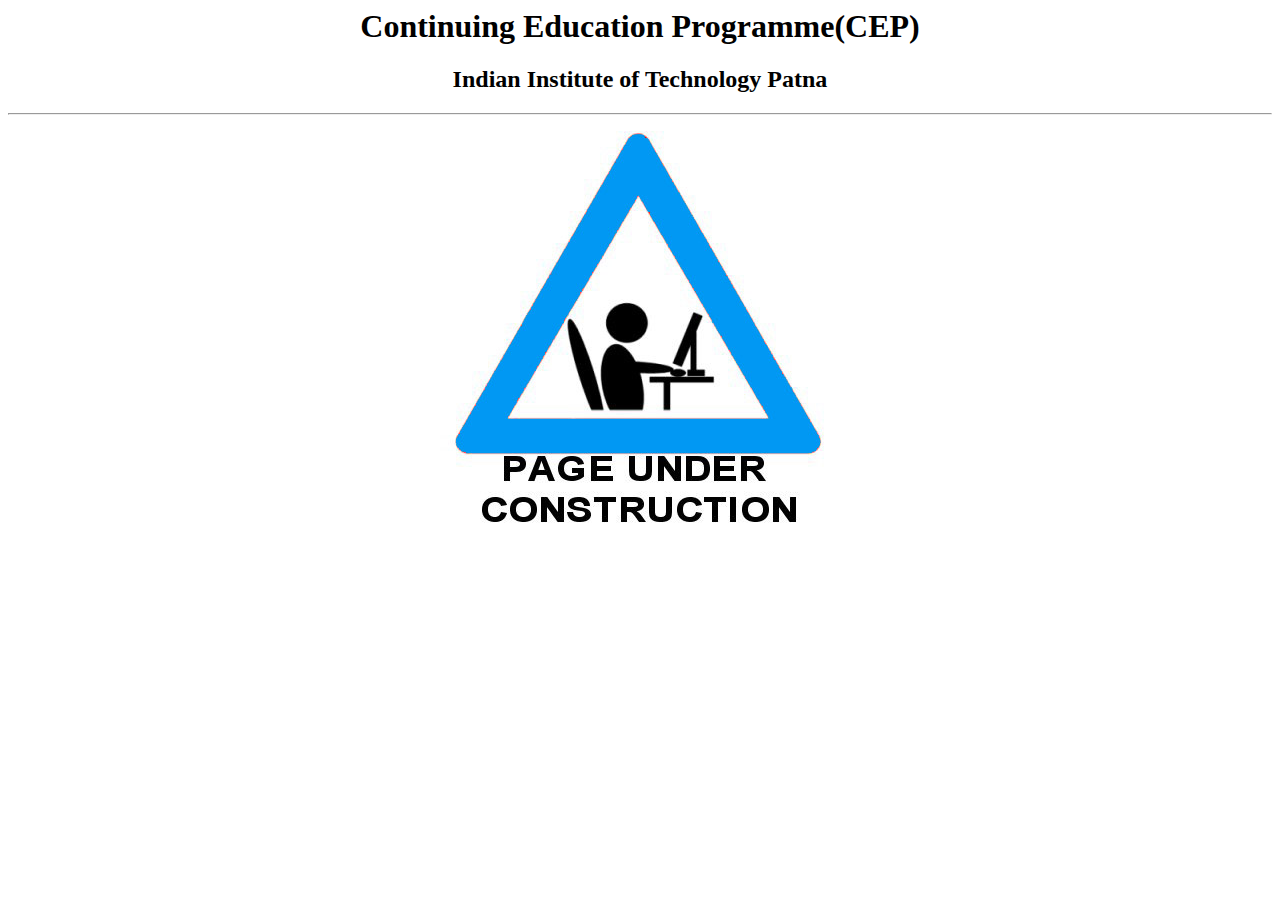
<file: x/index.html>
<html>
<head>
<title>Continuing Education Programme(CEP)</title>
</head>
<body>
<h1 style="text-align:center;">Continuing Education Programme(CEP)</h1>
<h2 style="text-align:center;">Indian Institute of Technology Patna</h2>
<hr />
<p style="text-align:center;"><img src="PageUnderConstruction2.jpg" alt="PageUnderConstruction" /></p>
</body>
</html>
</file>
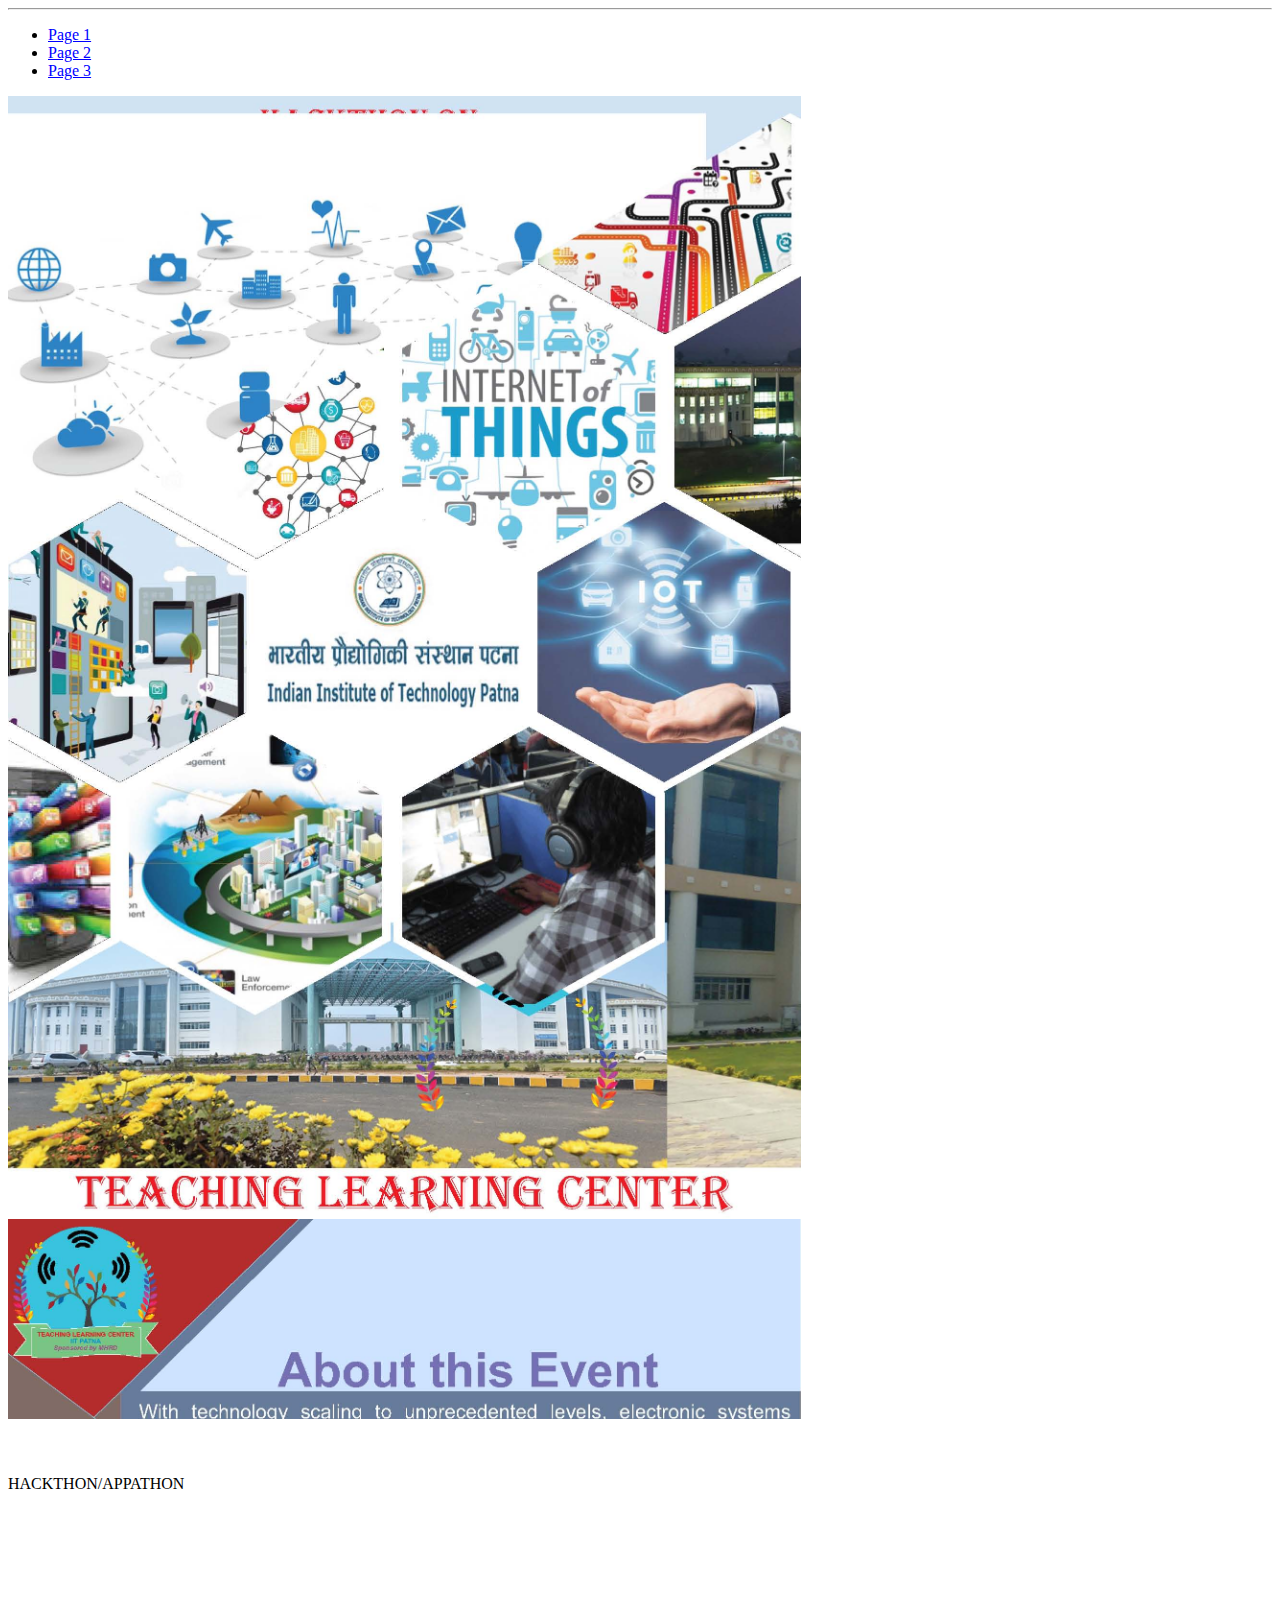
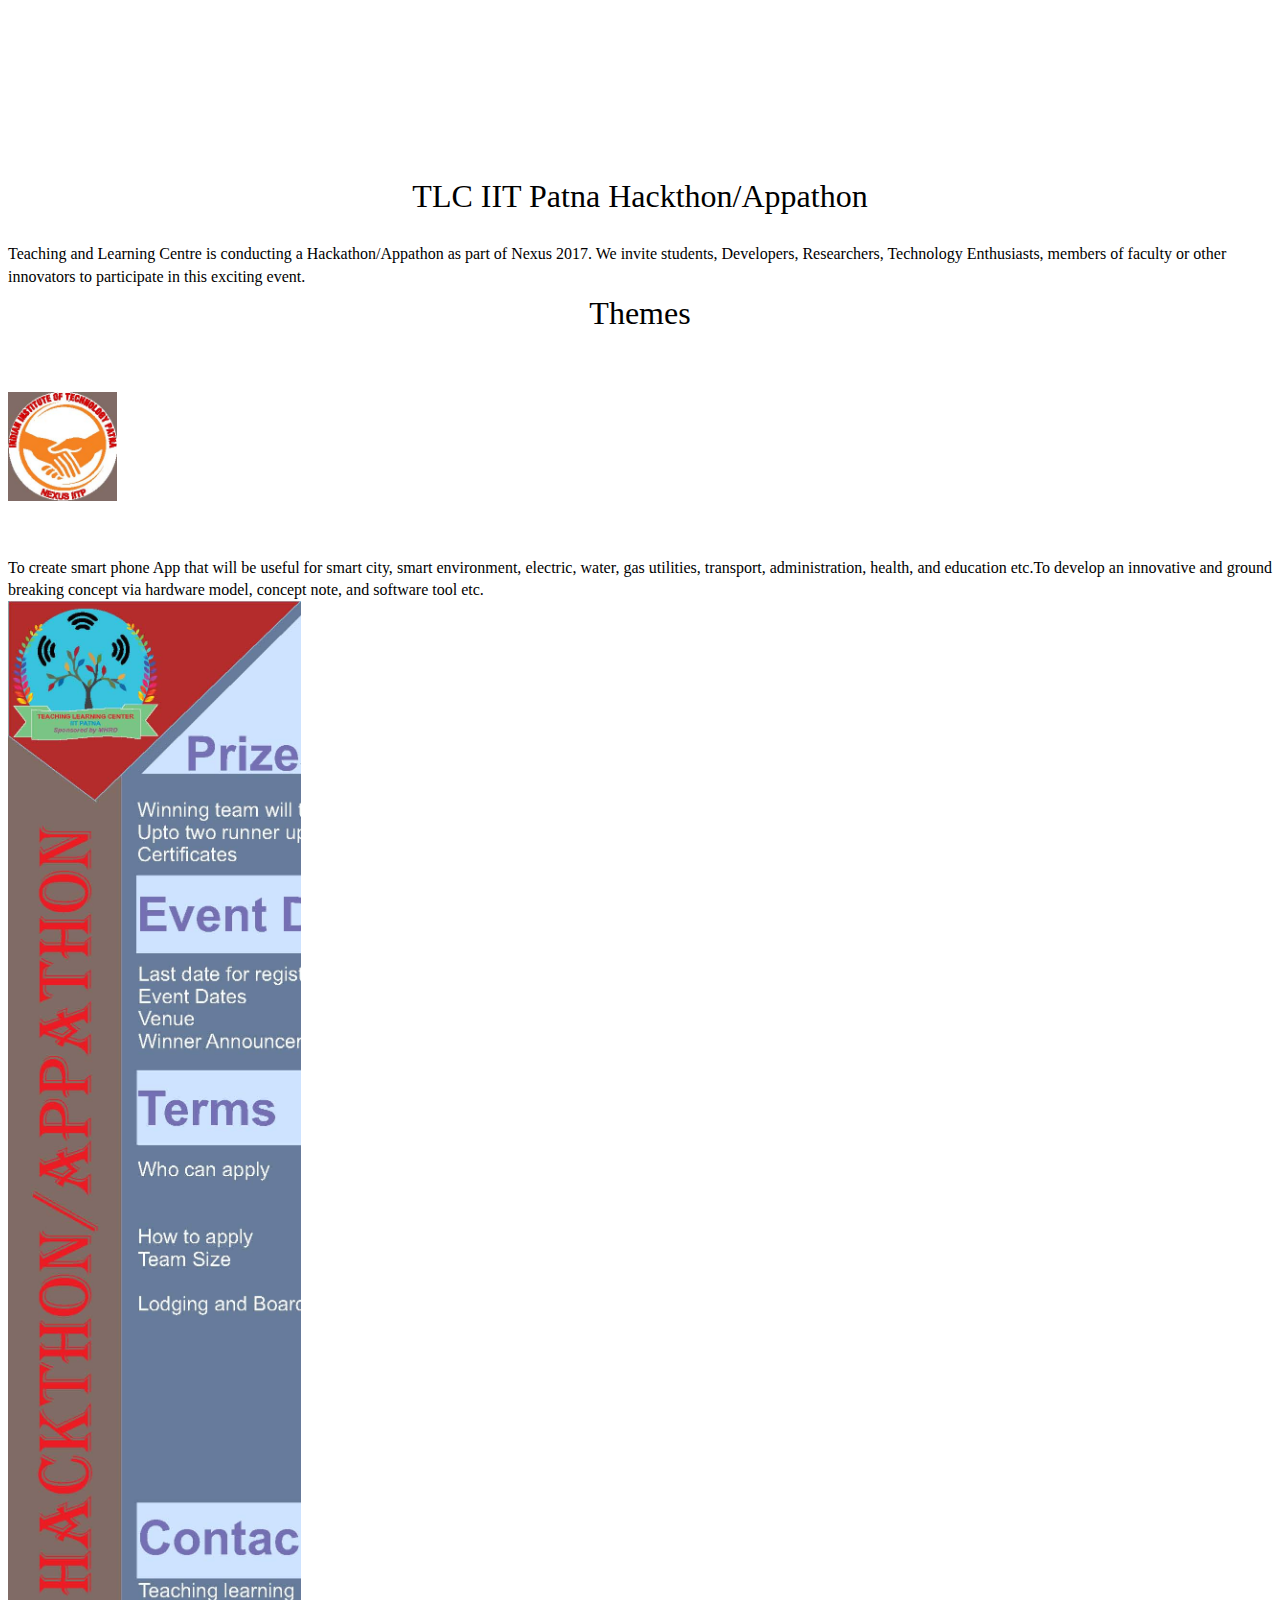
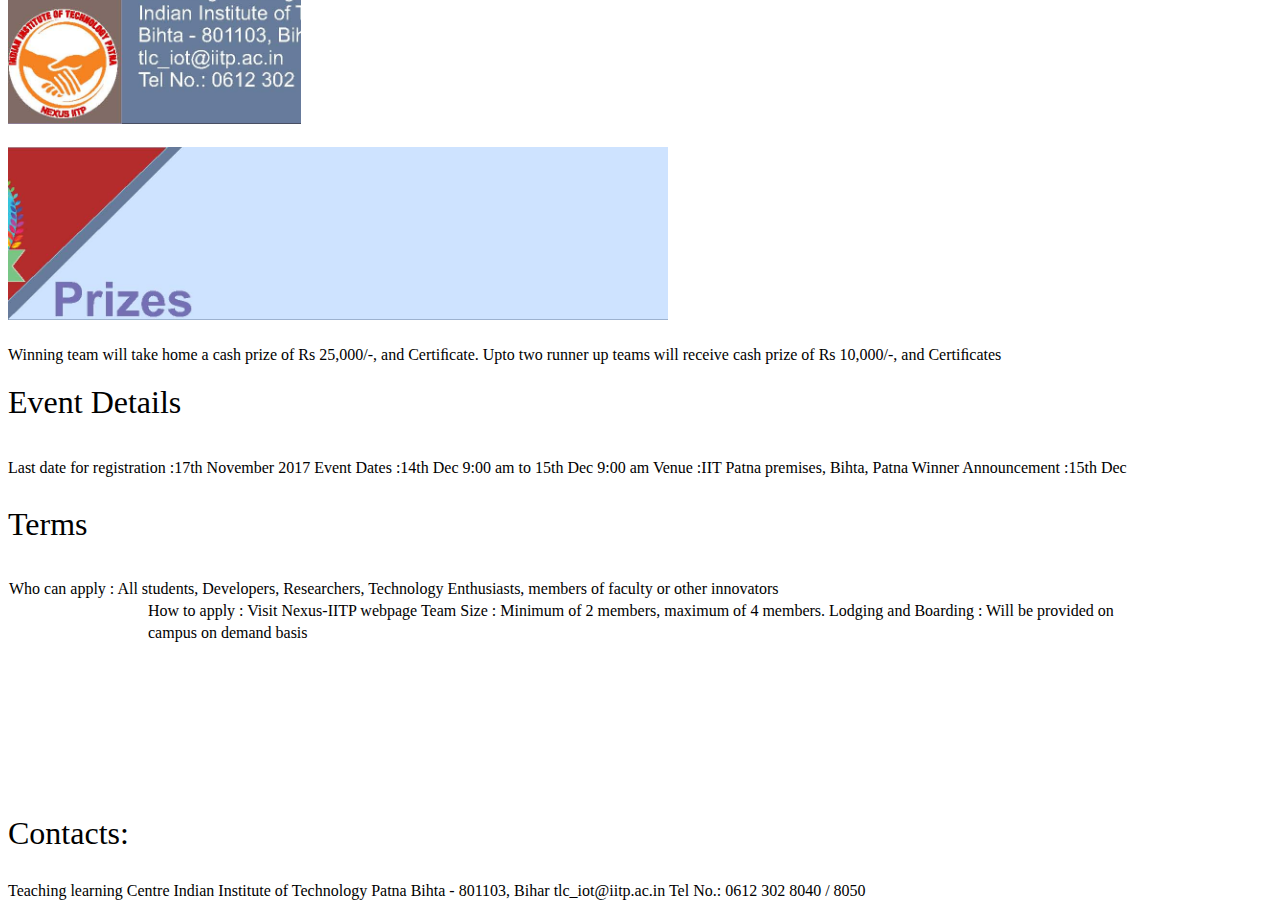
<file: files/Nexus_Appathon.html>
<!DOCTYPE html PUBLIC "-//W3C//DTD HTML 4.01//EN" "http://www.w3.org/TR/html40/strict.dtd">
<!-- Created from PDF via Acrobat SaveAsXML -->
<!-- Mapping table version: 28-February-2003 -->
<HTML>
<HEAD>
<META http-equiv="Content-Type" content="text/html; charset=UTF-8">
<STYLE type="text/css">
IMG {
 text-align:center;
 vertical-align:top;
 margin-bottom:0px;
 margin-top:0px;
 margin-right:0px;
 margin-left:0px;
 direction:ltr
}
SPAN {
 font-style:normal;
 font-weight:normal
}
P {
 text-align:left;
 margin-bottom:0px;
 margin-top:0px;
 margin-right:0px;
 text-indent:0px;
 direction:ltr
}
DIV[class="Part"] {
 text-align:left;
 margin-bottom:0px;
 margin-top:0px;
 margin-right:0px;
 text-indent:0px;
 direction:ltr
}
H1 {
 text-align:center;
 margin-bottom:20px;
 margin-top:0px;
 margin-right:0px;
 text-indent:0px;
 direction:ltr;
 line-height:51px
}
DIV[class="Sect"] {
 text-align:left;
 margin-bottom:0px;
 margin-top:0px;
 margin-right:0px;
 text-indent:0px;
 direction:ltr
}
</STYLE>
<META
 name="dc.creator"
 content="IITP" >
<META
 name="dc.title"
 content="IOT_WORKSHOP__TLC2_31_10_2017_at_5pm.cdr" >
<META
 name="dc.date"
 content="2017-10-31T17:25:51+05:30" >
<META
 name="dc.date.modified"
 content="2017-10-31T17:25:51+05:30" >
<META
 name="generator"
 content="Adobe Acrobat Exchange-Pro 9.0.0" >
</HEAD>
<BODY bgcolor=white text=black link=blue vlink=purple alink=fushia >
<HR>
<UL>
<LI>
<A href="#LinkTarget_974">Page 1</A>
</LI>
<LI>
<A href="#LinkTarget_975">Page 2</A>
</LI>
<LI>
<A href="#LinkTarget_976">Page 3</A>
</LI>
</UL>
</HR>
<IMG ID="LinkTarget_974" width=793 height=1123 style="display:block; float:none" src="images/Nexus_Appathon_img_0.jpg">
<IMG ID="LinkTarget_975" width=793 height=200 style="display:block; float:none; margin-bottom:56px" src="images/Nexus_Appathon_img_1.jpg">
<P>
<SPAN
>HACKTHON/APPATHO</SPAN
><SPAN
>N 
</SPAN
></P>
<P style="margin-bottom:11px; line-height:23px">
<SPAN style="font-family:'sans-serif', 'Arial', sans-serif; font-size:15pt; font-weight:normal; color:#FFFFFF"
>With technology scaling to unprecedented levels, electronic systems design in general and embedded system design in particular, is increasingly becoming more challenging. This is mainly due to shorter time-to-market demands with strict design constraints related to power, performance, and reliability. In recent years, Embedded systems and applications are everywhere, speciﬁcally in the automotive, telecommunication, aerospace, energy, healthcare, and manufacturing sectors. Meeting these design goals, while at the same time ensuring security and performance, has become extremely challenging because of difﬁculty in comprehensive veriﬁcation of complex implementations at the current state-of-the-art, and since many challenges arise dynamically during design and runtime. Hence, embedded systems must be designed and implemented in a efﬁcient manner to meet reliability goals, especially for critical cyber-physical applications. The extreme resource constraint common in many embedded systems add extra challenges in adopting traditional design ﬂow. Furthermore design intelligent systems is being continuously propelled by growth cloud applications and big data. </SPAN
><SPAN style="font-family:'sans-serif', 'Arial', sans-serif; font-size:15.6pt; font-weight:normal; color:#FFFFFF"
>To keep India embedded revolution, we need a skilled workforce and innovative engineers who can create novel applications. IIT Patna  Teaching and Learning Centre take on the challenges and make opportunities that the Cyber Physical systems revolution provides, and be at the forefront of innovations in the ﬁeld. </SPAN
></P>
<DIV class="Part"
><H1>
<SPAN
>TLC IIT Patn</SPAN
><SPAN
>a 
</SPAN
><SPAN
>Hackthon/Appatho</SPAN
><SPAN
>n 
</SPAN
></H1>
<P style="line-height:23px">
<SPAN
>Teaching and Learning Centre  is conducting a Hackathon/Appathon as part of Nexus 2017. We invite students, Developers, Researchers, Technology Enthusiasts, members of faculty or other innovators to participate in this exciting event. </SPAN
></P>
</DIV>
<DIV class="Part"
><DIV class="Sect">
<H1 style="margin-bottom:53px">
<SPAN
>Theme</SPAN
><SPAN
>s 
</SPAN
></H1>
<IMG width=109 height=109 style="display:block; float:none; text-align:left; margin-bottom:56px" src="images/Nexus_Appathon_img_2.jpg">
<P style="text-align:justify; line-height:22px">
<SPAN
>To create smart phone App that will be useful for smart city, smart environment, electric, water, gas utilities, transport, administration, health, and education etc.To develop an innovative  and ground breaking concept via hardware model, concept note, and software tool etc. </SPAN
></P>
</DIV>
<IMG ID="LinkTarget_976" width=293 height=1123 style="display:block; float:none; text-align:left; margin-bottom:23px" src="images/Nexus_Appathon_img_3.jpg">
<DIV class="Sect">
<IMG width=660 height=173 style="display:block; float:none; text-align:right; margin-bottom:23px" src="images/Nexus_Appathon_img_4.jpg">
<P style="margin-bottom:11px; line-height:23px">
<SPAN
>Winning team will take home a cash prize of Rs 25,000/-, and Certiﬁcate. Upto two runner up teams will receive cash prize of Rs 10,000/-, and Certiﬁcates </SPAN
></P>
</DIV>
</DIV>
<DIV class="Part"
><H1 style="text-align:left; margin-bottom:28px">
<SPAN
>Event Details </SPAN
></H1>
<P style="margin-bottom:20px; line-height:23px">
<SPAN
>Last date for registration :17th November 2017 Event Dates :14th Dec 9:00 am to 15th Dec 9:00 am Venue                                       :IIT Patna premises, Bihta, Patna Winner Announcement  :15th Dec </SPAN
></P>
</DIV>
<DIV class="Part"
><H1 style="text-align:left; margin-bottom:28px">
<SPAN
>Terms </SPAN
></H1>
<P style="margin-right:29px; margin-left:272px; text-indent:-271px; line-height:22px">
<SPAN
>Who can apply                        : All students, Developers, Researchers, Technology Enthusiasts, members of faculty or other innovators </SPAN
></P>
<P style="text-align:; margin-bottom:164px; margin-right:118px; margin-left:140px; line-height:22px">
<SPAN
>How to apply : Visit Nexus-IITP webpage Team Size  : Minimum of 2 members, maximum of 4 members. Lodging and Boarding : Will be provided on campus on demand basis </SPAN
></P>
</DIV>
<DIV class="Part"
><H1 style="text-align:left">
<SPAN
>Contacts: </SPAN
></H1>
<P style="line-height:23px">
<SPAN
>Teaching learning Centre Indian Institute of Technology Patna Bihta - 801103, Bihar tlc_iot@iitp.ac.in Tel No.: 0612 302 8040 / 8050 </SPAN
></P>
</DIV>
</BODY>
</HTML>
</file>
